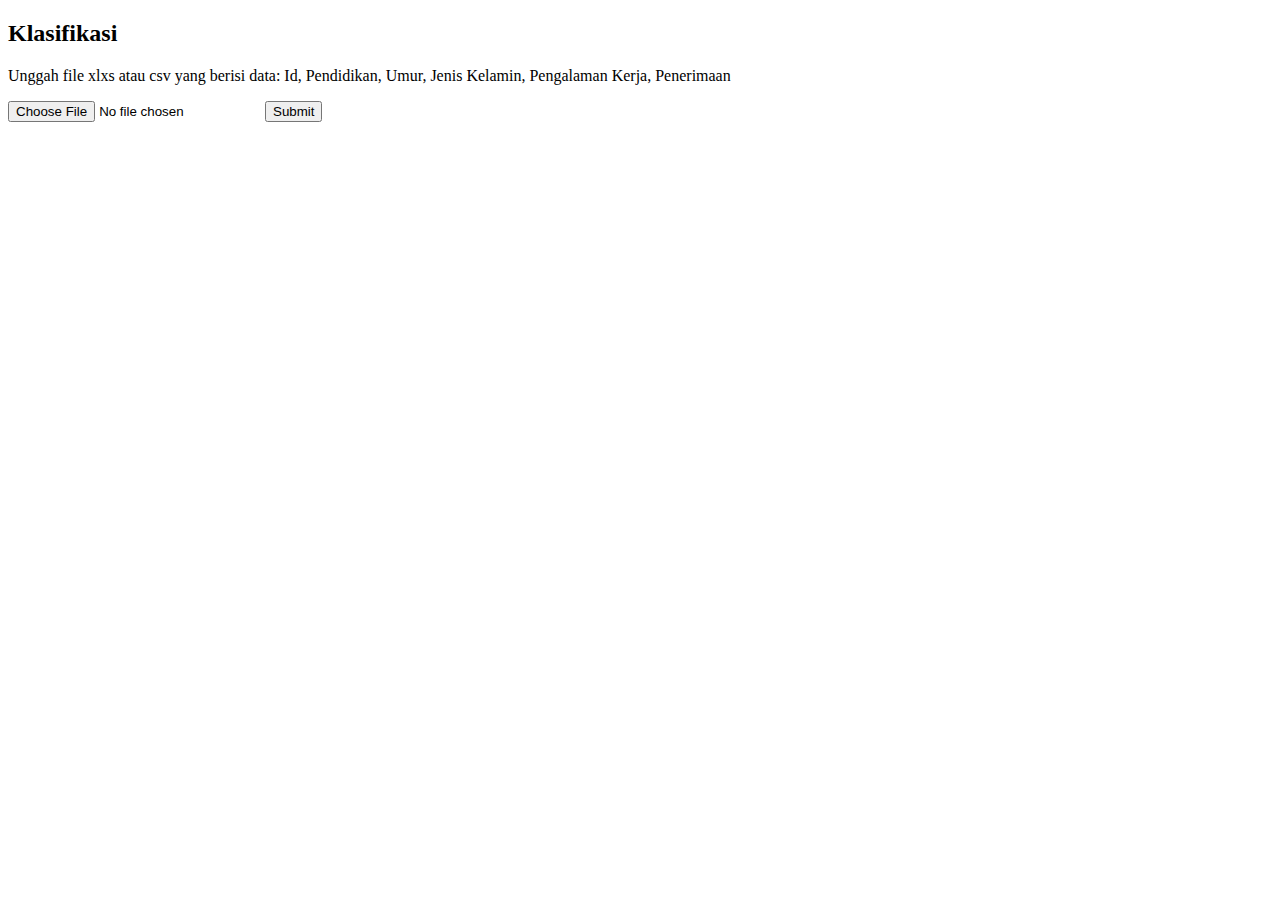
<file: contoh/templates/index.html>
<!DOCTYPE html>
<html lang="en">
<head>
  <meta charset="UTF-8">
  <meta name="viewport" content="width=device-width, initial-scale=1.0">
  <title>Document</title>
</head>
<body>
  <!-- Produk Section start -->
<section id="product" class="product">
  <div class="form-group">
    <h2>Klasifikasi</h2>
    <p>
      Unggah file xlxs atau csv yang berisi data: Id, Pendidikan, Umur,
      Jenis Kelamin, Pengalaman Kerja, Penerimaan
    </p>

    <form id="uploadForm" action="/proses_upload" method="POST" enctype="multipart/form-data">
      <input type="file" name="file" class="file-upload-default" />
      <button type="submit" class="btn btn-primary me-2"> <!-- Mengubah type menjadi "submit" -->
        Submit
      </button>
    </form>

    <div id="result-container" style="display: none;">
      <h3>Hasil Klasifikasi:</h3>
      <p id="result-text"></p>
    </div>
  </div>
</section>
<!-- Produk Section end -->

</body>
</html>
</file>
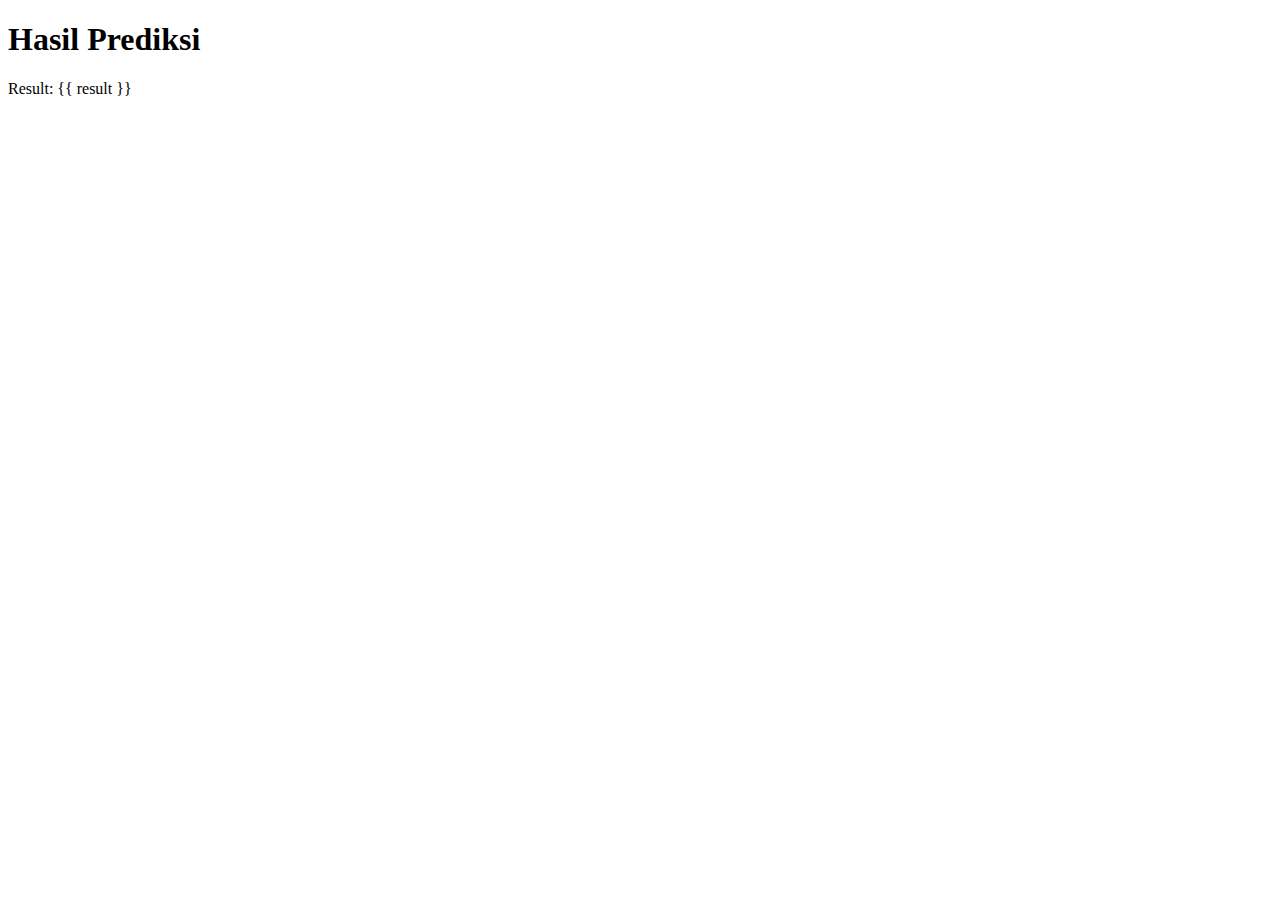
<file: contoh/templates/hasil.html>
<!DOCTYPE html>
<html lang="en">
<head>
    <meta charset="UTF-8">
    <meta name="viewport" content="width=device-width, initial-scale=1.0">
    <title>Hasil Prediksi</title>
</head>
<body>
    <h1>Hasil Prediksi</h1>
    <p>Result: {{ result }}</p>
</body>
</html>
</file>
